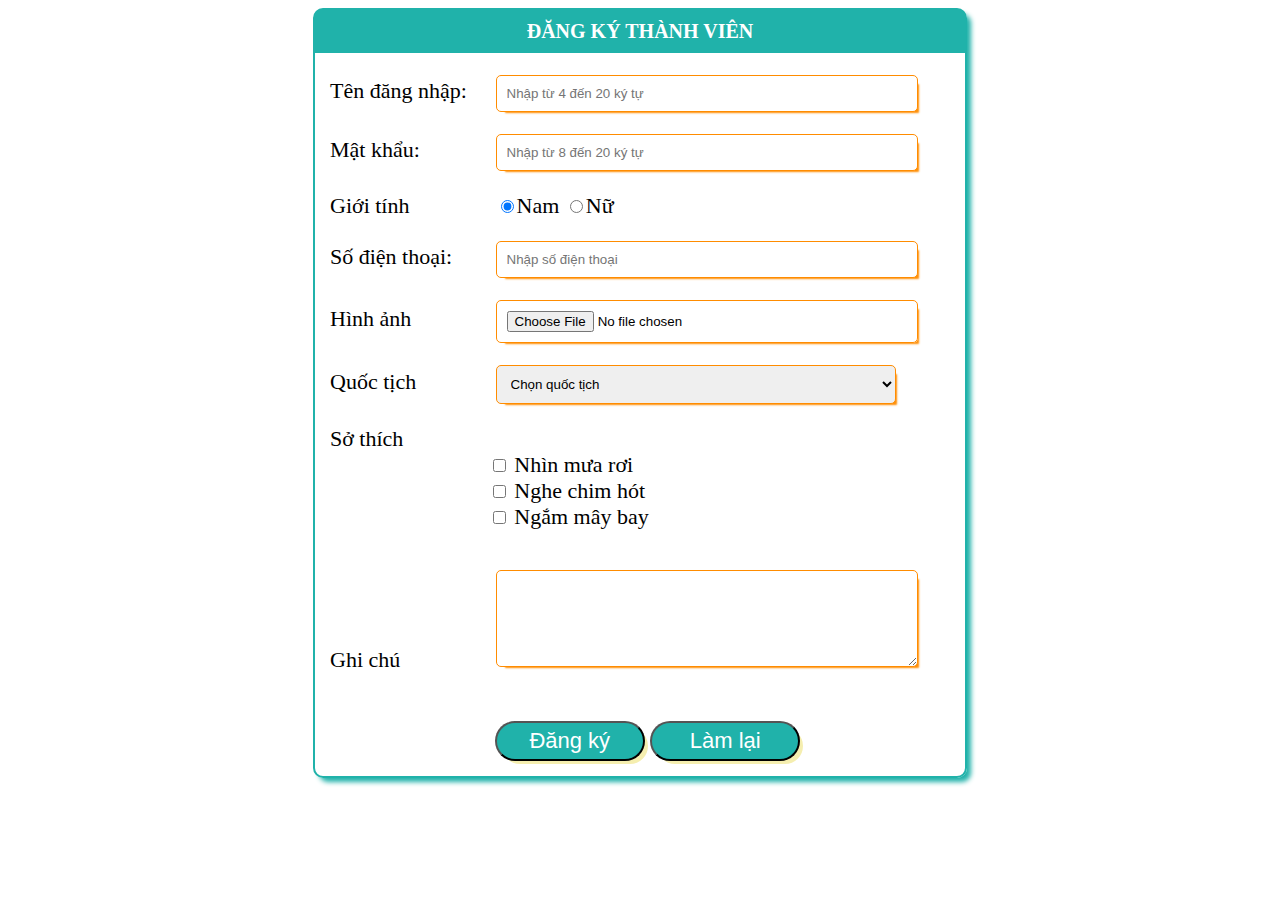
<file: dangky.html>
<!DOCTYPE html>
<html lang="en">
<head>
    <meta charset="UTF-8">
    <meta http-equiv="X-UA-Compatible" content="IE=edge">
    <meta name="viewport" content="width=device-width, initial-scale=1.0">
    <title>Huỳnh Kim Phú</title>
    <style>
        header {
            background-color: lightseagreen;
            text-align: center;
            color: white;
            border-top-right-radius: 5px;
            border-top-left-radius: 5px;
            padding: 10px 0px 10px 0px;
            font-size:20px;
        }
        
        #frmDangky {
            width: 650px;
            margin: auto;
            border:2px solid lightseagreen;
            border-radius: 10px 10px;
            font-size: 22px;
            box-shadow: 5px 5px 5px -1px lightseagreen;
        }

        #cb {
            float: right;
            width: 75%;
            margin-bottom: 40px;
        }

        #st {
            float: left;
            width: 24%;
        }

        #ghichu {
            clear: both;
        }

        #frmDangky label {
            width: 160px;
            display: inline-block;
            color: black;
        }

        #frmDangky .txt {
            width: 400px;
            border: 1px solid darkorange;
            padding: 10px;
            box-shadow: 5px 5px 2px -4px darkorange;
            border-radius: 5px;
        }

        #frmDangky button {
            width: 150px;
            height: 40px;
            font-size: 1em;
            border: 2px solid none;
            border-radius: 50px;
            background-color: lightseagreen;
            color: white;
            box-shadow: 5px 5px 0px -2px #F5EEAF;
        }

        #form-control {
            padding-left: 15px;
        }

        #but {
            padding-top: none;
            padding-bottom: 15px;
        }

    </style>
</head>
<body>
    <form action="xuly.php" id="frmDangky" method="post" enctype="multipart/form-data">
        <header><b>ĐĂNG KÝ THÀNH VIÊN</b></header>
        <div id=form-control>
            <p>
                <label>Tên đăng nhập: </label>
                <input type="text" class="txt" minlength="4" maxlength="20" placeholder="Nhập từ 4 đến 20 ký tự" name="un">
            </p>
            <p>
                <label>Mật khẩu: </label>
                <input type="password" class="txt" minlength="8" maxlength="20" placeholder="Nhập từ 8 đến 20 ký tự" name="pw">
            </p>
            <p>
                <label>Giới tính</label>
                <input type="radio" value="0" name="gioitinh" checked>Nam
                <input type="radio" value="1" name="gioitinh">Nữ
            </p>
            <p>
                <label>Số điện thoại: </label>
                <input type="text" class="txt" placeholder="Nhập số điện thoại" name="pw">

            </p>
            <p>
                <label> Hình ảnh </label>
                <input type="file" class="txt" placeholder="Chọn hình ảnh của bạn" name="ha">
            </p>
            <p>
                <label> Quốc tịch </label>
                <select name="qt" class="txt">
                    <option value="0">Chọn quốc tịch</option>
                    <option value="1"> Việt Nam </option>
                    <option value="2"> USA </option>
                    <option value="4"> Khác </option>
                </select>
            </p>
            <p>
                <label id="st"> Sở thích </label>
                <div id="cb">
                    <label>
                        <input type="checkbox">  Nhìn mưa rơi
                    </label>
                    <br>
                    <label>
                        <input type="checkbox">  Nghe chim hót
                    </label>
                    <br>
                    <label>
                        <input type="checkbox">  Ngắm mây bay
                    </label>
                </div>
            </p>
            <p id="ghichu">
                <label> Ghi chú </label>
                <textarea id="ta" class="txt" name="ta" rows="5"></textarea>
            </p>
            <label></label>
            <div id="but" align="center">
                <button id="btndk" type="submit">Đăng ký</button>
                <button id="btnreset" type="reset">Làm lại</button>    
            </div>
        </div>
    </form>
</body>
</html>
</file>
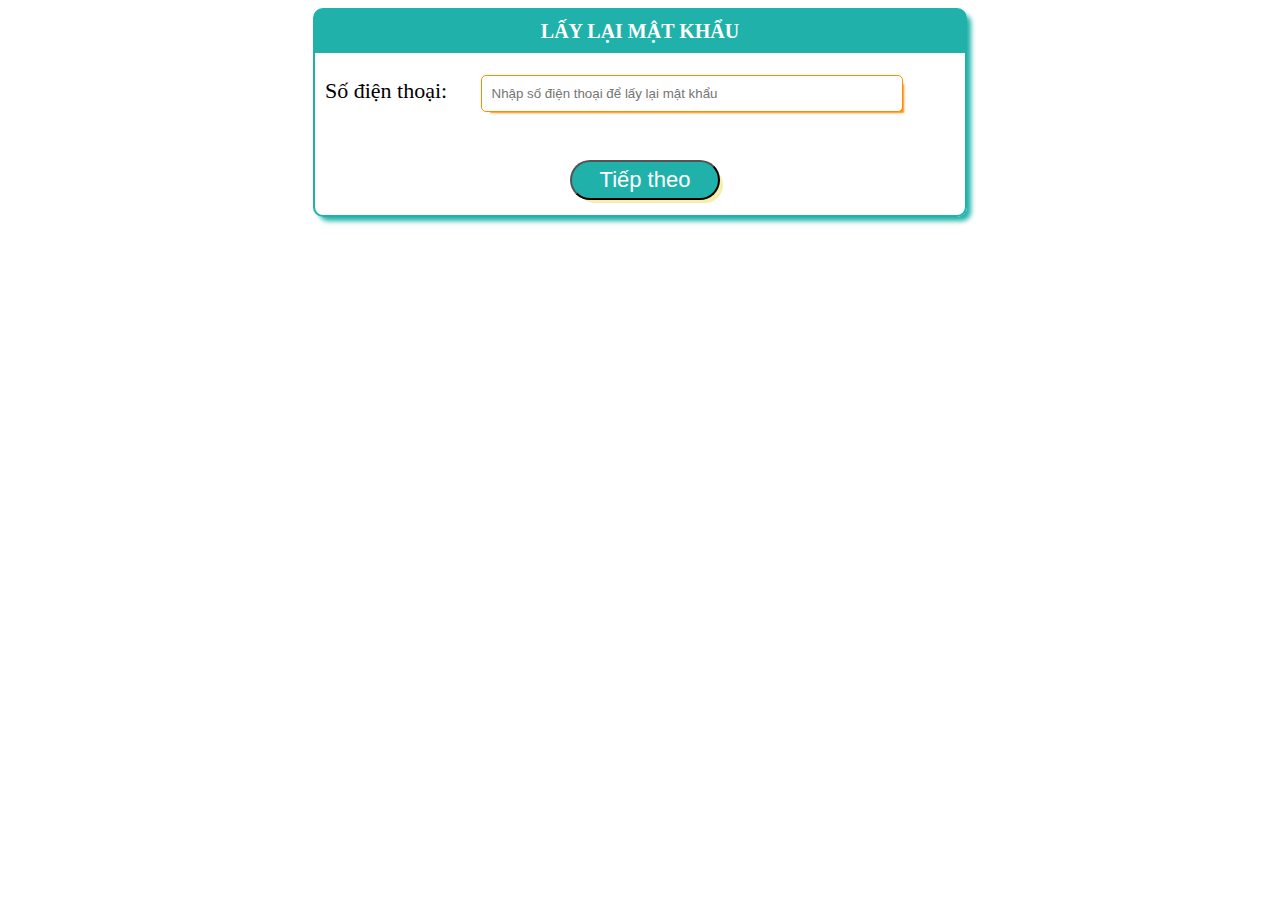
<file: forgot.html>
<!DOCTYPE html>
<html lang="en">
<head>
    <meta charset="UTF-8">
    <meta http-equiv="X-UA-Compatible" content="IE=edge">
    <meta name="viewport" content="width=device-width, initial-scale=1.0">
    <title>Huỳnh Kim Phú</title>
    <style>
        header {
            background-color: lightseagreen;
            text-align: center;
            color: white;
            border-top-right-radius: 5px;
            border-top-left-radius: 5px;
            padding: 10px 0px 10px 0px;
            font-size:20px;
            
        }
        
        #frmDangky {
            width: 650px;
            margin: auto;
            border:2px solid lightseagreen;
            border-radius: 10px 10px;
            font-size: 22px;
            box-shadow: 5px 5px 5px -1px lightseagreen;
        }

        #frmDangky label {
            width: 150px;
            display: inline-block;
            color: black;
        }

        #frmDangky .txt {
            width: 400px;
            border: 1px solid darkorange;
            padding: 10px;
            box-shadow: 5px 5px 2px -4px darkorange;
            border-radius: 5px;
        }

        #frmDangky button {
            width: 150px;
            height: 40px;
            font-size: 1em;
            border: 2px solid none;
            border-radius: 50px;
            background-color: lightseagreen;
            /* background-color: #2F4F4F; */
            color: white;
            box-shadow: 5px 5px 0px -2px #F5EEAF;
        }

        #form-control {
            padding-left: 10px;
        }

        #but {
            padding-top: none;
            padding-bottom: 15px;
        }

        #check {
            padding-left: 160px;
        }

        #forgot {
            margin-top: 10px;
            padding-left: 160px;
        }

        #forgot > a {
            color: black;
        }

    </style>
</head>
<body>
    <form action="xuly.php" id="frmDangky" method="post" enctype="multipart/form-data">
        <header><b>LẤY LẠI MẬT KHẨU</b></header>
        <div id=form-control>
            <p>
                <label>Số điện thoại: </label>
                <input type="text" class="txt" placeholder="Nhập số điện thoại để lấy lại mật khẩu" name="un">
            </p>

            <label></label>
            <div id="but" align="center">
                <button id="btndk" type="submit">Tiếp theo</button>
            </div>
        </div>
    </form>
</body>
</html>
</file>
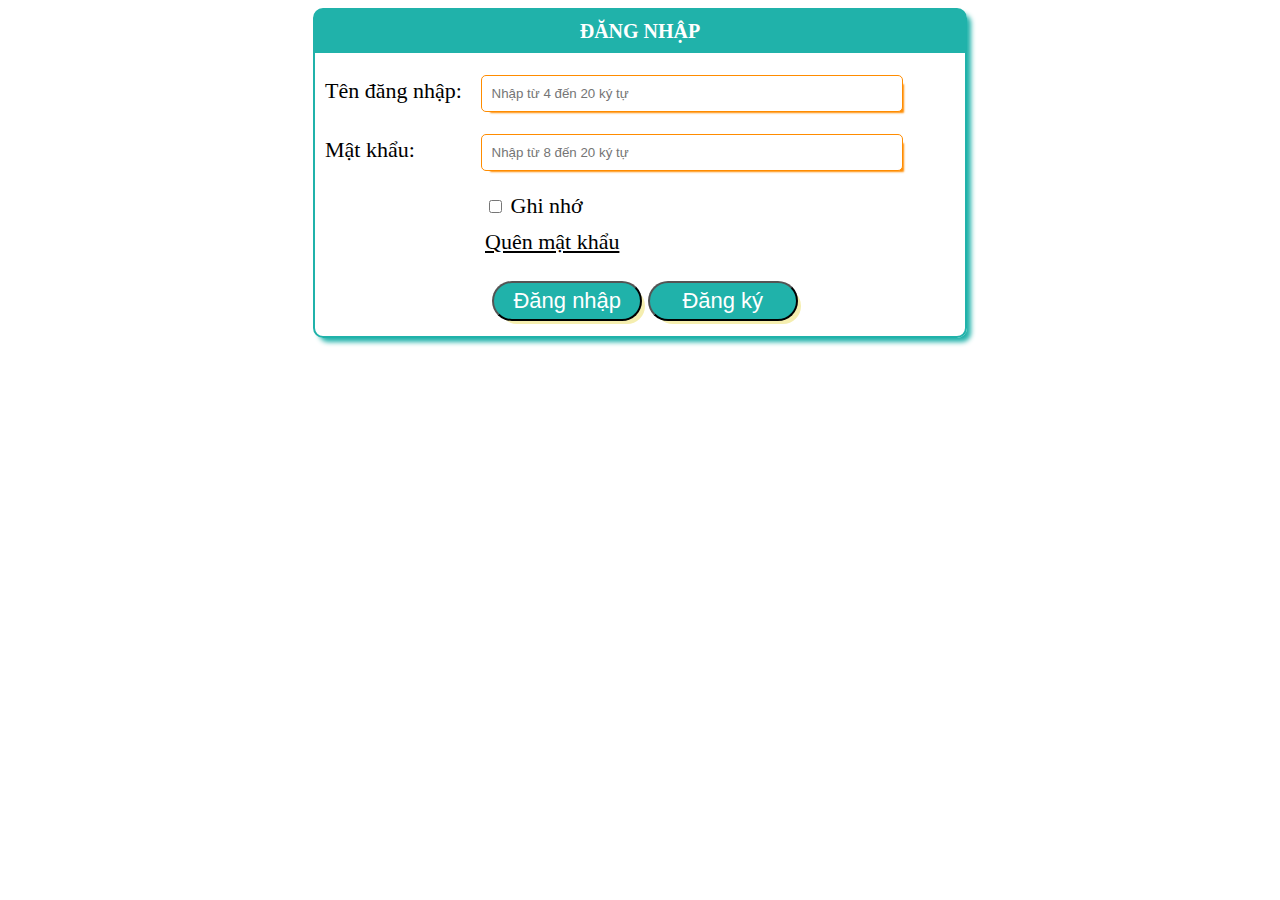
<file: login.html>
<!DOCTYPE html>
<html lang="en">
<head>
    <meta charset="UTF-8">
    <meta http-equiv="X-UA-Compatible" content="IE=edge">
    <meta name="viewport" content="width=device-width, initial-scale=1.0">
    <title>Huỳnh Kim Phú</title>
    <style>
        header {
            background-color: lightseagreen;
            text-align: center;
            color: white;
            border-top-right-radius: 5px;
            border-top-left-radius: 5px;
            padding: 10px 0px 10px 0px;
            font-size:20px;
            
        }
        
        #frmDangky {
            width: 650px;
            margin: auto;
            border:2px solid lightseagreen;
            border-radius: 10px 10px;
            font-size: 22px;
            box-shadow: 5px 5px 5px -1px lightseagreen;
        }

        #frmDangky label {
            width: 150px;
            display: inline-block;
            color: black;
        }

        #frmDangky .txt {
            width: 400px;
            border: 1px solid darkorange;
            padding: 10px;
            box-shadow: 5px 5px 2px -4px darkorange;
            border-radius: 5px;
        }

        #frmDangky button {
            width: 150px;
            height: 40px;
            font-size: 1em;
            border: 2px solid none;
            border-radius: 50px;
            background-color: lightseagreen;
            /* background-color: #2F4F4F; */
            color: white;
            box-shadow: 5px 5px 0px -2px #F5EEAF;
        }

        #form-control {
            padding-left: 10px;
        }

        #but {
            padding-top: none;
            padding-bottom: 15px;
        }

        #check {
            padding-left: 160px;
        }

        #forgot {
            margin-top: 10px;
            padding-left: 160px;
        }

        #forgot > a {
            color: black;
        }

    </style>
</head>
<body>
    <form action="xuly.php" id="frmDangky" method="post" enctype="multipart/form-data">
        <header><b>ĐĂNG NHẬP</b></header>
        <div id=form-control>
            <p>
                <label>Tên đăng nhập: </label>
                <input type="text" class="txt" minlength="4" maxlength="20" placeholder="Nhập từ 4 đến 20 ký tự" name="un">
            </p>
            <p>
                <label>Mật khẩu: </label>
                <input type="password" class="txt" minlength="8" maxlength="20" placeholder="Nhập từ 8 đến 20 ký tự" name="pw">
            </p>
            <div id="check">
                <label>         
                    <input type="checkbox"> Ghi nhớ
                </label>
            </div>

            <div >
                <label id="forgot">
                    <a href="forgot.html">Quên mật khẩu</a>
                </label>
            </div>
            
            <label></label>
            <div id="but" align="center">
                <button id="btndk" type="submit">Đăng nhập</button>
                <button id="btndk" type="submit">Đăng ký</button>
            </div>
        </div>
    </form>
</body>
</html>
</file>
